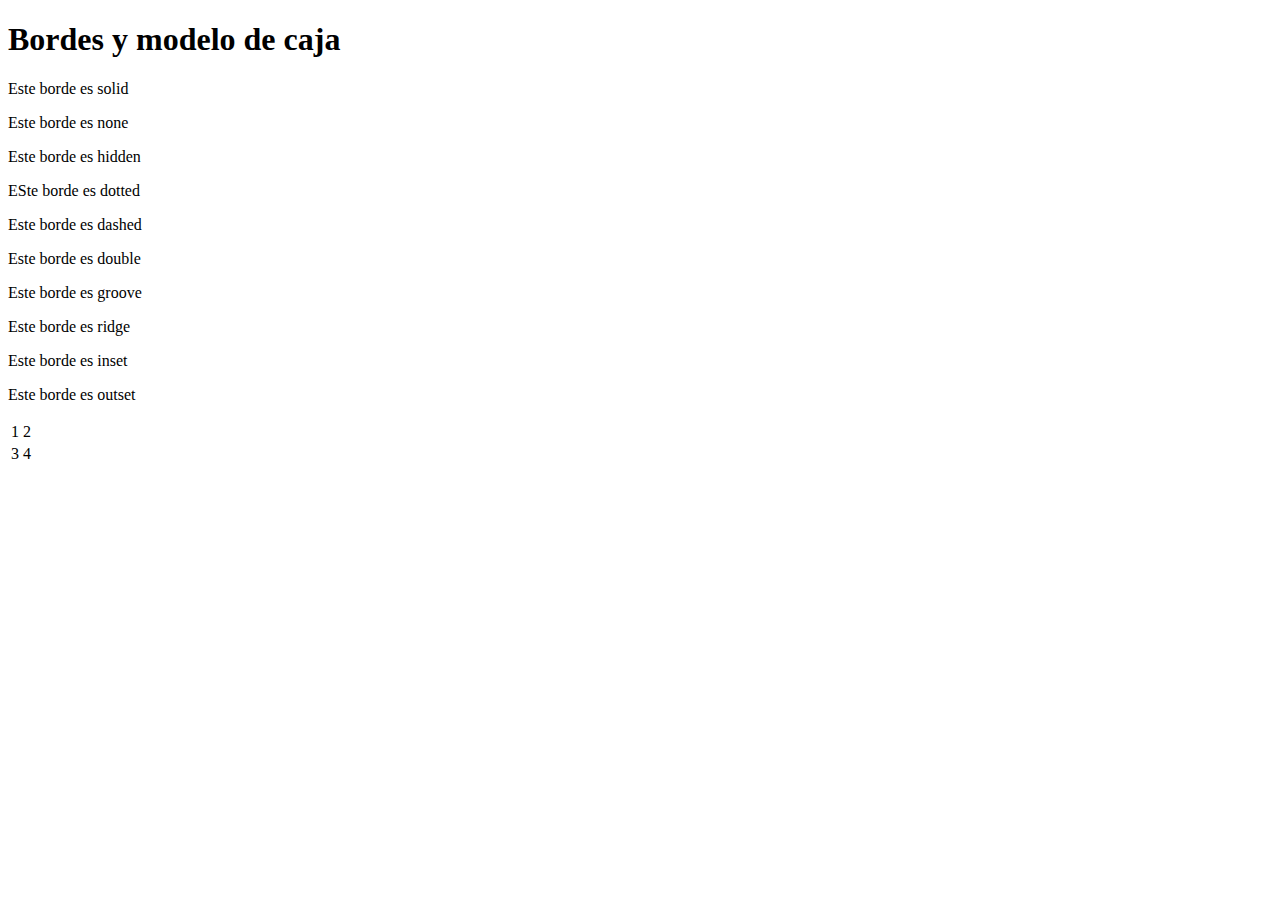
<file: modelocajoso/index.html>
<!DOCTYPE html>
<html lang="es">
<head>
    <meta charset="UTF-8">
    <meta http-equiv="X-UA-Compatible" content="IE=edge">
    <meta name="viewport" content="width=device-width, initial-scale=1.0">
    <title>Bordes</title>
</head>
<body>
    <h1>Bordes y modelo de caja</h1>
    <p class="solid">Este borde es solid</p>
    <p class="none">Este borde es none</p>
    <p class="hidden">Este borde es hidden</p>
    <p class="dotted">ESte borde es dotted</p>
    <p class="dashed">Este borde es dashed</p>
    <p class="double">Este borde es double</p>
    <p class="groove">Este borde es groove</p>
    <p class="ridge">Este borde es ridge</p>
    <p class="inset">Este borde es inset</p>
    <p class="outset">Este borde es outset</p>
    <table>
        <tr>
            <td>1</td>
            <td>2</td>
        </tr>
        <tr>
            <td>3</td>
            <td>4</td>
        </tr>
    </table>
</body>
</html>
</file>
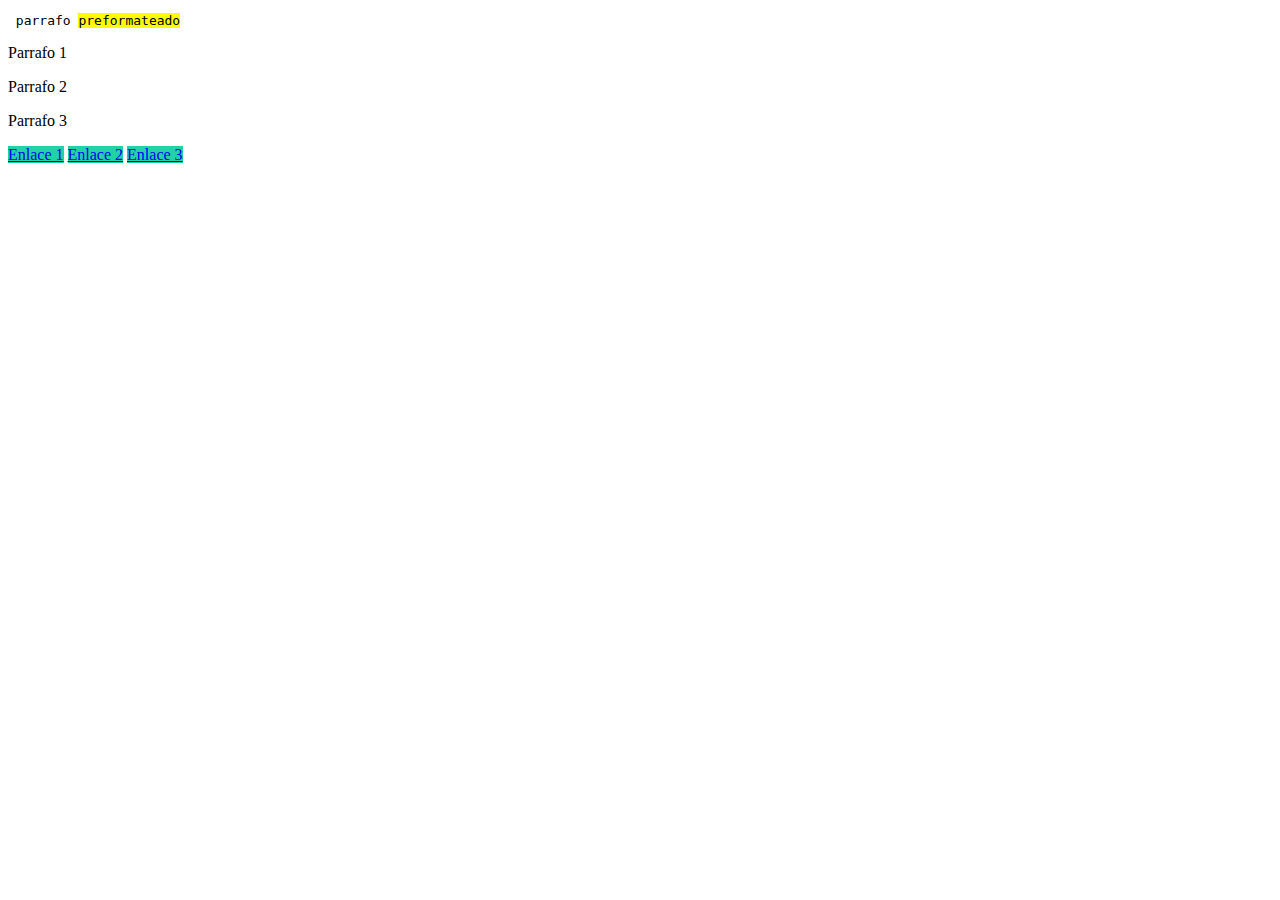
<file: pseudoclasesypseudoelementos/index.html>
<!DOCTYPE html>
<html lang="es">
<head>
    <meta charset="UTF-8">
    <meta http-equiv="X-UA-Compatible" content="IE=edge">
    <meta name="viewport" content="width=device-width, initial-scale=1.0">
    <title>Pseudoclases y Pseudoelementos</title>
    <link rel="stylesheet" href="style.css">
</head>
<body>
        <pre> parrafo <mark>preformateado</mark> </pre>
        <p>Parrafo 1</p>
        <p>Parrafo 2</p>
        <p>Parrafo 3</p>
     </header>
     <footer>
        <a href="http://www.marca.com">Enlace 1</a>
        <a href="http://www.as.com">Enlace 2</a>
        <a href="http://www.iesvillablanca.com">Enlace 3</a>
     </footer>
</body>
</html>
</file>
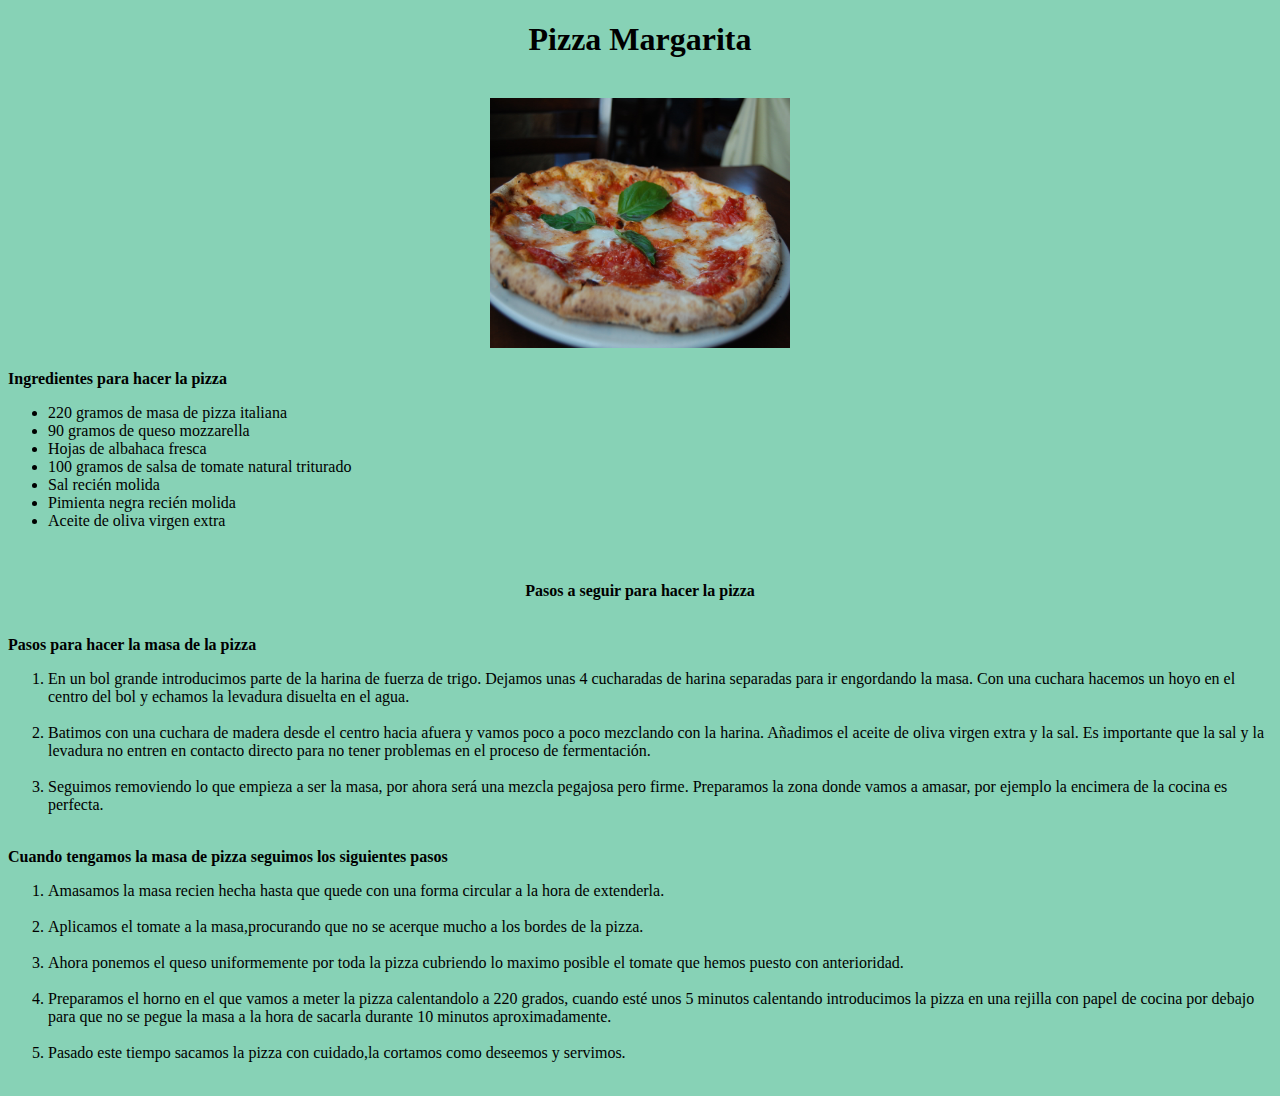
<file: Receta/index.html>
<!DOCTYPE html>
<html lang="es">
<head>
    <meta charset="UTF-8">
    <meta http-equiv="X-UA-Compatible" content="IE=edge">
    <meta name="viewport" content="width=device-width, initial-scale=1.0">
    <title>Receta de pizza italiana</title>
</head>
<body bgcolor="#87D2B6">
<header><center><h1>Pizza Margarita</h1></center></header>
<br>
    <center><img src="img/pizan.jpg" alt="pizza" width="300" height="250"></center>
<br>
<b>Ingredientes para hacer la pizza</b>
<ul>
    <li>220 gramos de masa de pizza italiana</li>
    <li>90 gramos de queso mozzarella</li>
    <li>Hojas de albahaca fresca</li>
    <li>100 gramos de salsa de tomate natural triturado</li>
    <li>Sal reci&eacute;n molida</li>
    <li>Pimienta negra reci&eacute;n molida</li>
    <li>Aceite de oliva virgen extra</li>
</ul>
<br>
<br>

<center><b>Pasos a seguir para hacer la pizza</b></center>
<br>
<br>
<b>Pasos para hacer la masa de la pizza</b>
    <ol>
    <li>En un bol grande introducimos parte de la harina de fuerza de trigo. 
        Dejamos unas 4 cucharadas de harina separadas para ir engordando la masa. 
        Con una cuchara hacemos un hoyo en el centro del bol y echamos la levadura disuelta en el agua.</li>
        <br>
    <li>Batimos con una cuchara de madera desde el centro hacia afuera y vamos poco a poco mezclando con la harina. 
        Añadimos el aceite de oliva virgen extra y la sal. 
        Es importante que la sal y la levadura no entren en contacto directo para no tener problemas en el proceso de fermentación.</li>
        <br>
    <li>Seguimos removiendo lo que empieza a ser la masa, por ahora será una mezcla pegajosa pero firme. 
        Preparamos la zona donde vamos a amasar, por ejemplo la encimera de la cocina es perfecta.</li>
        <br>
    </ol>
<b>Cuando tengamos la masa de pizza seguimos los siguientes pasos</b>
   <ol>
    <li>Amasamos la masa recien hecha hasta que quede con una forma circular a la hora de extenderla.</li>
    <br>
    <li>Aplicamos el tomate a la masa,procurando que no se acerque mucho a los bordes de la pizza.</li>
    <br>
    <li>Ahora ponemos el queso uniformemente por toda la pizza cubriendo lo maximo posible el tomate que hemos puesto con anterioridad.</li>
    <br>
    <li>Preparamos el horno en el que vamos a meter la pizza calentandolo a 220 grados, cuando esté unos 5 minutos calentando introducimos la pizza en una rejilla con papel de cocina por debajo para que no se pegue la masa a la hora de sacarla durante 10 minutos aproximadamente.</li>
    <br>
    <li>Pasado este tiempo sacamos la pizza con cuidado,la cortamos como deseemos y servimos.</li>
    <br>
   </ol>
</body>
</html>

<!--https://www.recetasderechupete.com/pizza-margarita/13537/--!>
</file>
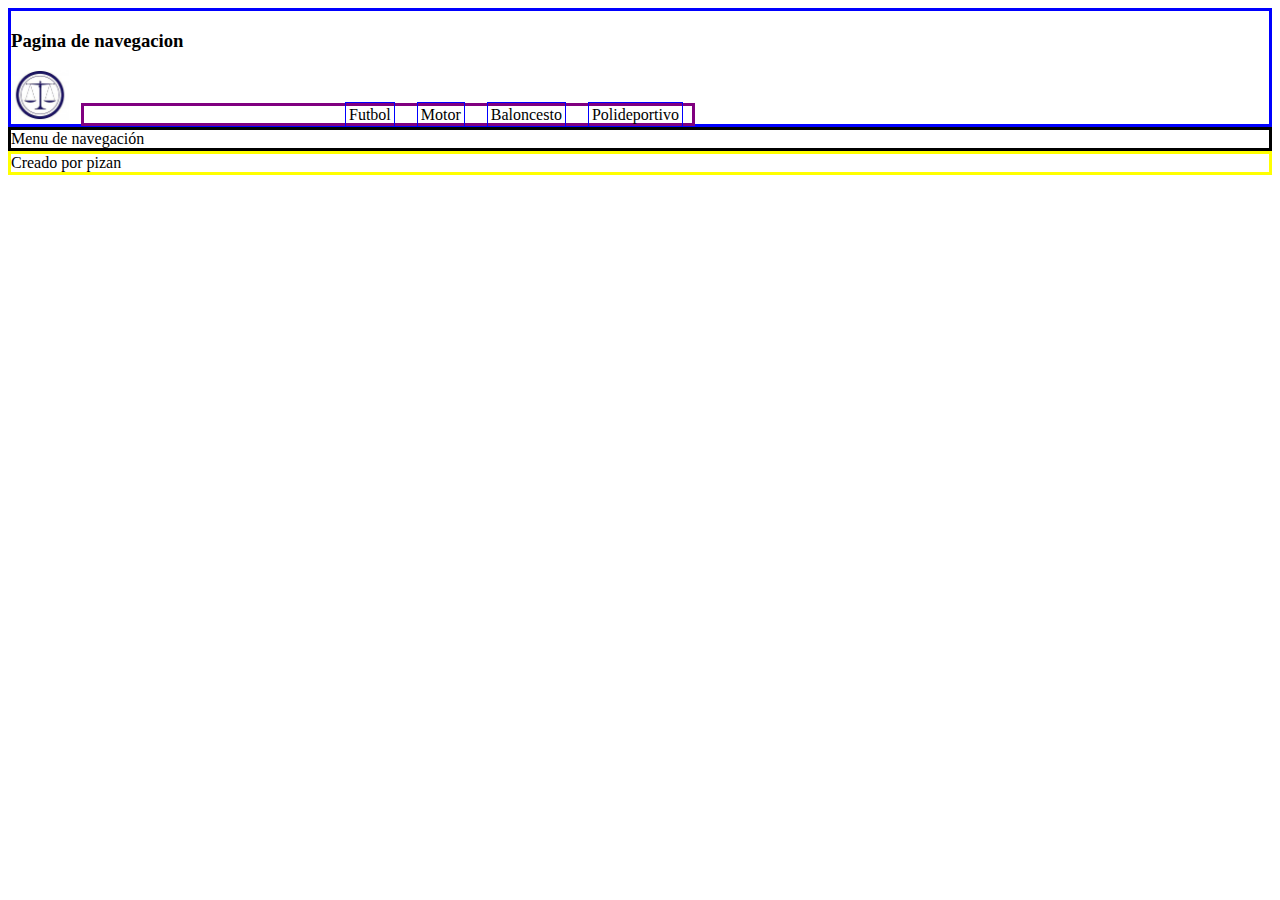
<file: secciones/index.html>
<!DOCTYPE html>
<html lang="en">

<head>
  <meta charset="UTF-8">
  <meta http-equiv="X-UA-Compatible" content="IE=edge">
  <meta name="viewport" content="width=device-width, initial-scale=1.0">
  <title>Document</title>
  <link rel="stylesheet" href="style.css">
</head>

<body>
  <header>
    <h3>Pagina de navegacion</h3>
    <div class="logo"><img src="img/logo.jpeg" alt="logo" width="" height="50">
      <div class="menu">
        <ul>
          <li class="menu"><a href=""></a>Futbol</li>
          <li class="menu">Motor</li>
          <li class="menu">Baloncesto</li>
          <li class="menu">Polideportivo</li>
        </ul>
      </div>
    </div>
  </header>
  <nav>Menu de navegación</nav>
  <main></main>
  <footer>Creado por pizan</footer>
</body>

</html>
</file>
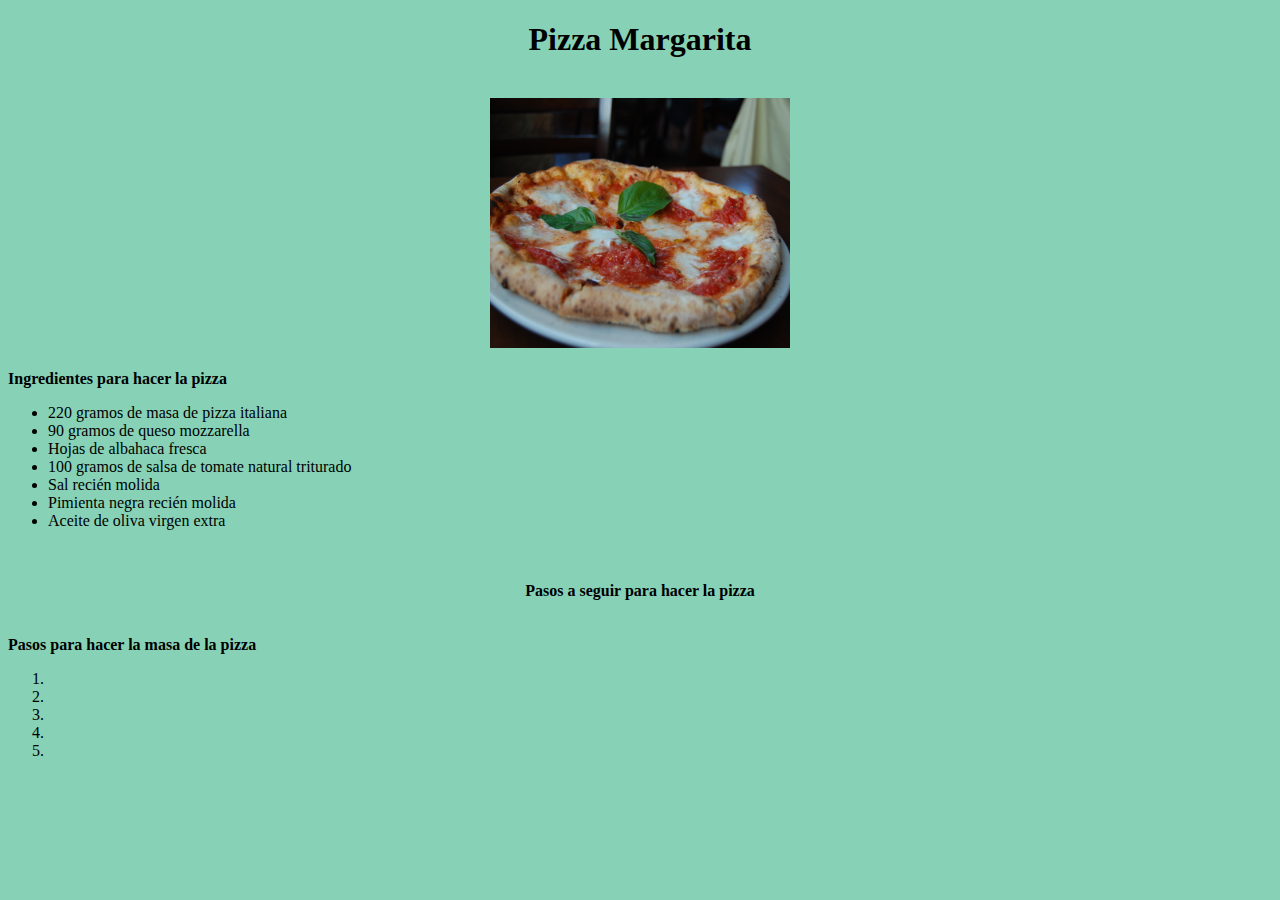
<file: Aplicaciones Web(Codiguito chulo)/Tema 1 - Diseño y maquetación de páginas web/Receta/index.html>
<!DOCTYPE html>
<html lang="es">
<head>
    <meta charset="UTF-8">
    <meta http-equiv="X-UA-Compatible" content="IE=edge">
    <meta name="viewport" content="width=device-width, initial-scale=1.0">
    <title>Receta de pizza italiana</title>
</head>
<body bgcolor="#87D2B6">
<header><center><h1>Pizza Margarita</h1></center></header>
<br>
    <center><img src="img/pizan.jpg" alt="pizza" width="300" height="250"></center>
<br>
<b>Ingredientes para hacer la pizza</b>
<ul>
    <li>220 gramos de masa de pizza italiana</li>
    <li>90 gramos de queso mozzarella</li>
    <li>Hojas de albahaca fresca</li>
    <li>100 gramos de salsa de tomate natural triturado</li>
    <li>Sal reci&eacute;n molida</li>
    <li>Pimienta negra reci&eacute;n molida</li>
    <li>Aceite de oliva virgen extra</li>
</ul>
<br>
<br>

<center><b>Pasos a seguir para hacer la pizza</b></center>
<br>
<br>
<b>Pasos para hacer la masa de la pizza</b>
    <ol>
    <li></li>
    <li></li>
    <li></li>
    <li></li>
    <li></li>
    </ol>
</body>
</html>
</file>
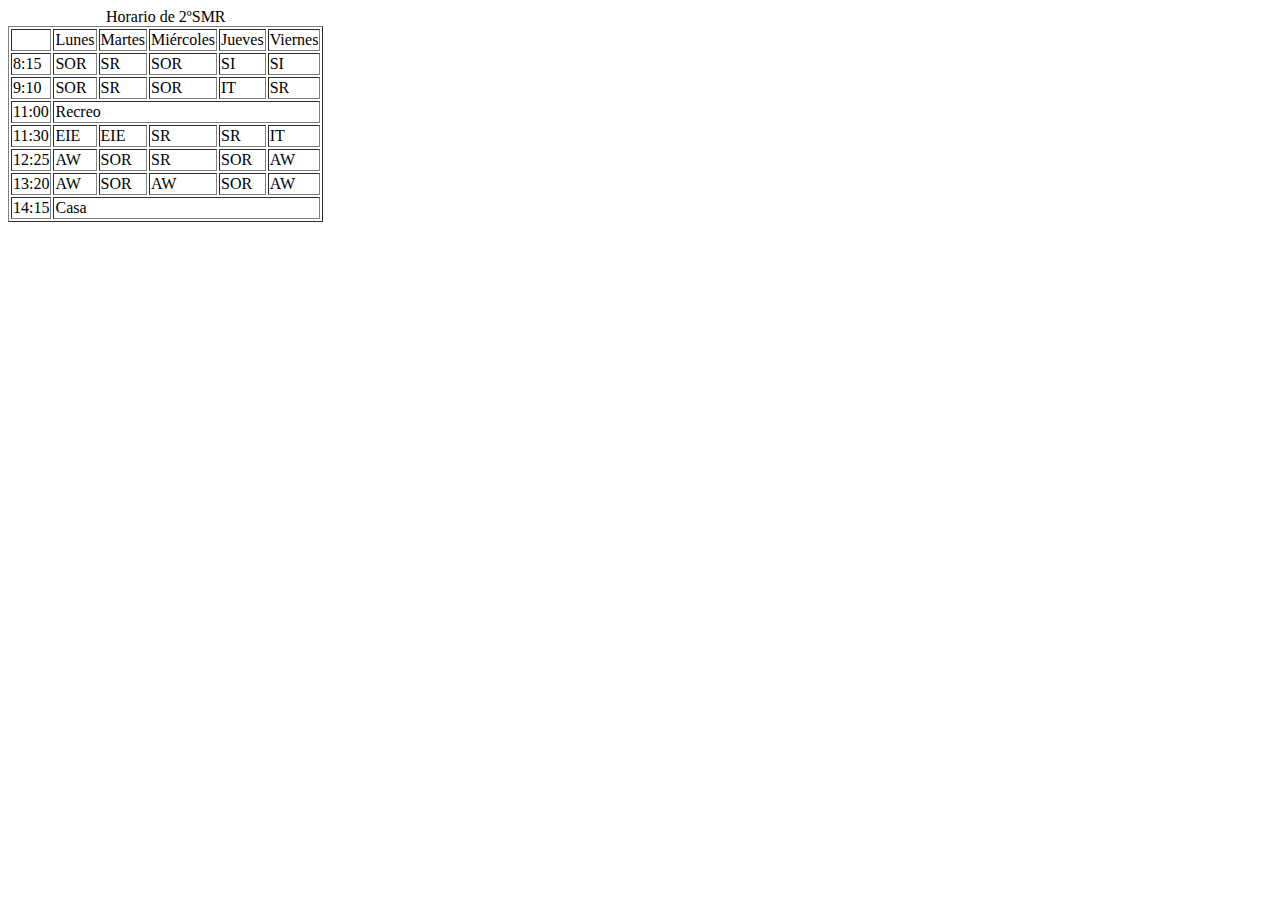
<file: horario.html>
<!DOCTYPE html>
<html lang="en">
<head>
    <meta charset="UTF-8">
    <meta http-equiv="X-UA-Compatible" content="IE=edge">
    <meta name="viewport" content="width=device-width, initial-scale=1.0">
    <title>Document</title>
</head>
<body>
    <table border="1">
        <caption>Horario de 2ºSMR</caption>
        <tr>
            <td></td>
            <td>Lunes</td>
            <td>Martes</td>
            <td>Mi&eacute;rcoles</td>
            <td>Jueves</td>
            <td>Viernes</td>
        </tr>
        <tr>
            <td>8:15</td>
            <td>SOR</td>
            <td>SR</td>
            <td>SOR</td>
            <td>SI</td>
            <td>SI</td>
        </tr>
        <tr>
            <td>9:10</td>
            <td>SOR</td>
            <td>SR</td>
            <td>SOR</td>
            <td>IT</td>
            <td>SR</td>
        </tr>
        <tr>
            <td>11:00</td>
           <td colspan="5">Recreo</td>
        </tr>
        <tr>
            <td>11:30</td>
            <td>EIE</td>
            <td>EIE</td>
            <td>SR</td>
            <td>SR</td>
            <td>IT</td>
        </tr>
        <tr>
            <td>12:25</td>
            <td>AW</td>
            <td>SOR</td>
            <td>SR</td>
            <td>SOR</td>
            <td>AW</td>
        </tr>
        <tr>
            <td>13:20</td>
            <td>AW</td>
            <td>SOR</td>
            <td>AW</td>
            <td>SOR</td>
            <td>AW</td>
        </tr>
        <tr>
            <td>14:15</td>
            <td colspan="5">Casa</td>
        </tr>
    </table>
</body>
</html>
</file>
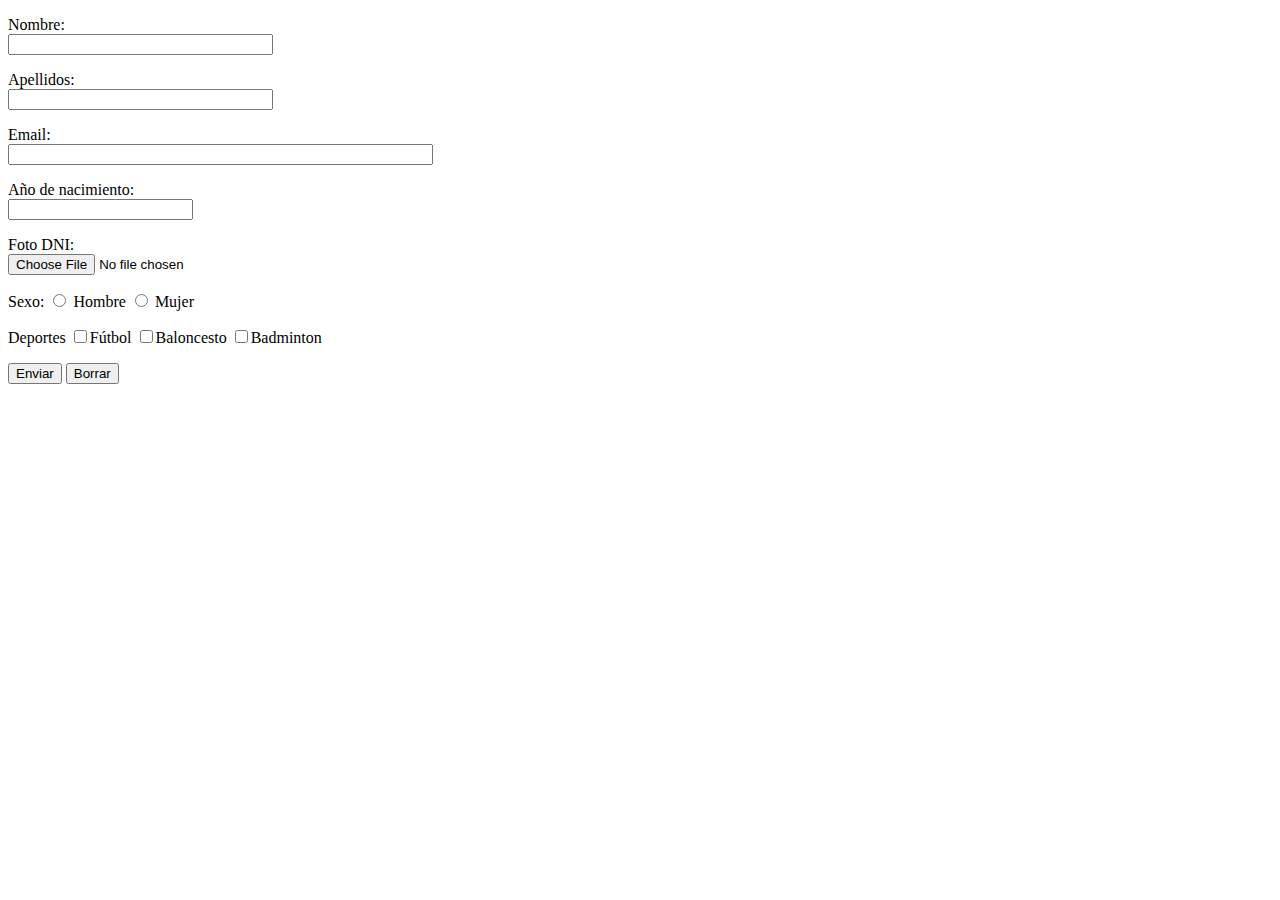
<file: Formulario/formulario.html>
<!DOCTYPE html>
<html lang="es">
<head>
    <meta charset="UTF-8">
    <meta http-equiv="X-UA-Compatible" content="IE=edge">
    <meta name="viewport" content="width=device-width, initial-scale=1.0">
    <title>Formulario</title>
</head>
<body>
    <form action="procesarformulario.php" method="get">
    <p>Nombre:<br><input type="text" name="nombre" size="30"></p>
    <p>Apellidos:<br><input type="text" name="apellidos" size="30"></p>
    <p>Email:<br><input type="email" name="email" size="50" required=""></p>
    <p>Año de nacimiento:<br><input type="number" name="nacido" min="1950" max="" size="15"></p>
    <p>Foto DNI:<br><input type="file" name="fotodni" size="2"></p>
    <p>Sexo:
        <input type="radio" name="hm" value="h"> Hombre
        <input type="radio" name="hm" value="m"> Mujer
    </p>
    <p>Deportes
        <input type="checkbox" name="futbol">Fútbol
        <input type="checkbox" name="baloncesto">Baloncesto
        <input type="checkbox" name="badminton">Badminton
    </p>
    <p>
        <input type="submit" value="Enviar">
        <input type="reset" value="Borrar">
    </p>
    </form>
</body>
</html>
</file>
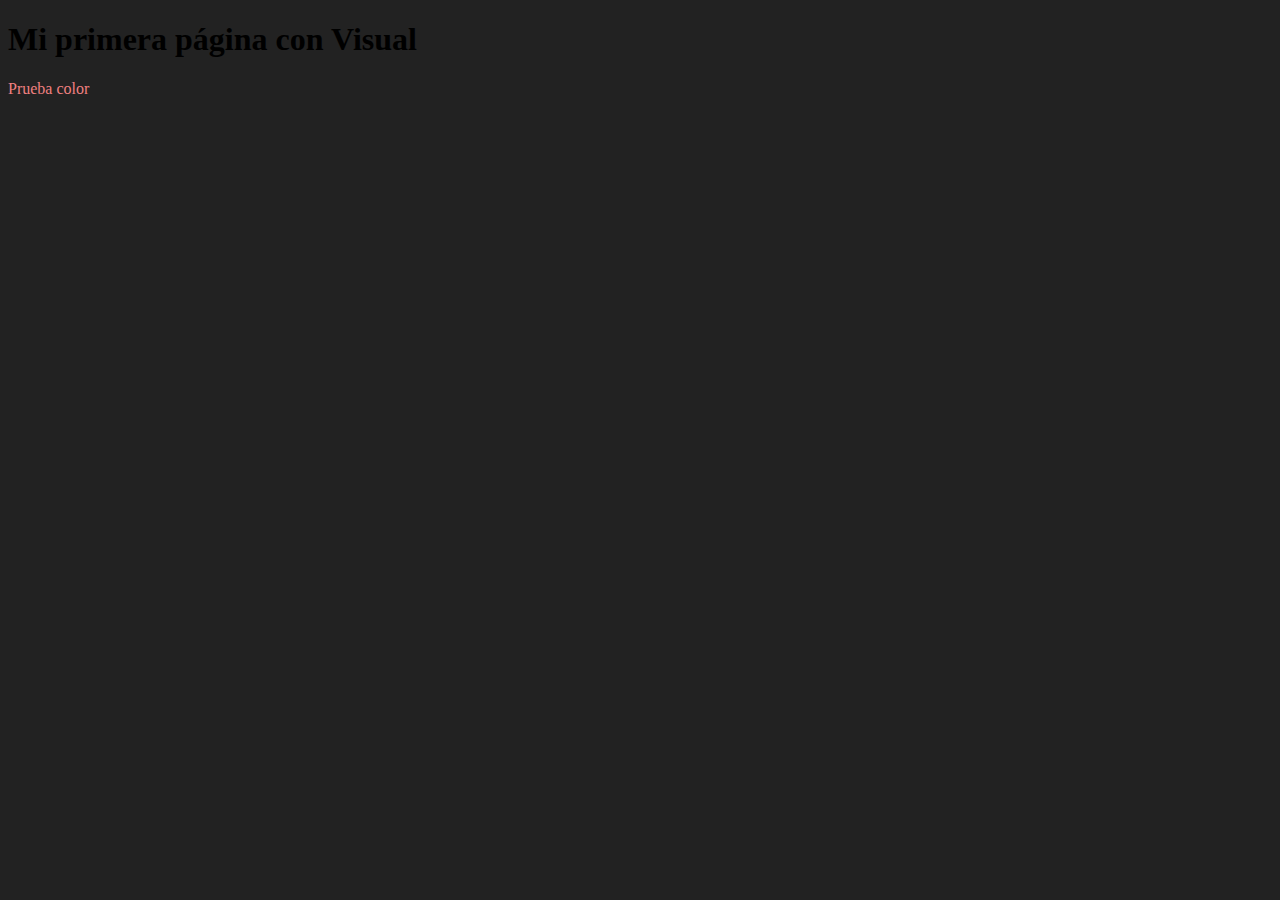
<file: Aplicaciones Web(Codiguito chulo)/Tema 0 - Repaso conocimientos 1ºSMR/Ejercicio 1/prueba.html>
<!DOCTYPE html>
 <html>
        <head>
            <title>Visual Studio</title>
        </head>
        <body bgcolor="#222">
            <h1>Mi primera p&aacute;gina con Visual</h1>
            <p style="color:rgb(240, 128, 128)">Prueba color</p>
        </body>
 </html>
</file>
<file: pseudoclasesypseudoelementos/style.css>
/* Autor: Izan López Ortega */

header p:first-child{
    background-color: blueviolet;
}
a:link{
    background-color: rgb(33, 210, 166);
}
a:visited{
    background-color: blueviolet;
}
a:hover{
    background-color: greenyellow;
    color: blueviolet;
}
</file>
<file: secciones/style.css>
header{
    border: 3px blue solid;
    height: 20% ;
}

nav{
    border: 3px black solid;
    height: 60% ;
}

footer{
    border: 3px yellow solid;
    height: 20% ;
}

li.menu{
    list-style-type: none;
    display: inline;
    padding: 3px;
    margin: 9px;
    border: 1px blue solid;
}

div.menu{
    list-style-type: none;
    display: inline;
    padding: 3px;
    margin: 5px;
}

ul{
    display: inline;
    width: 20%;
    border: 3px purple solid;
    padding-left: 20%;
}
</file>
